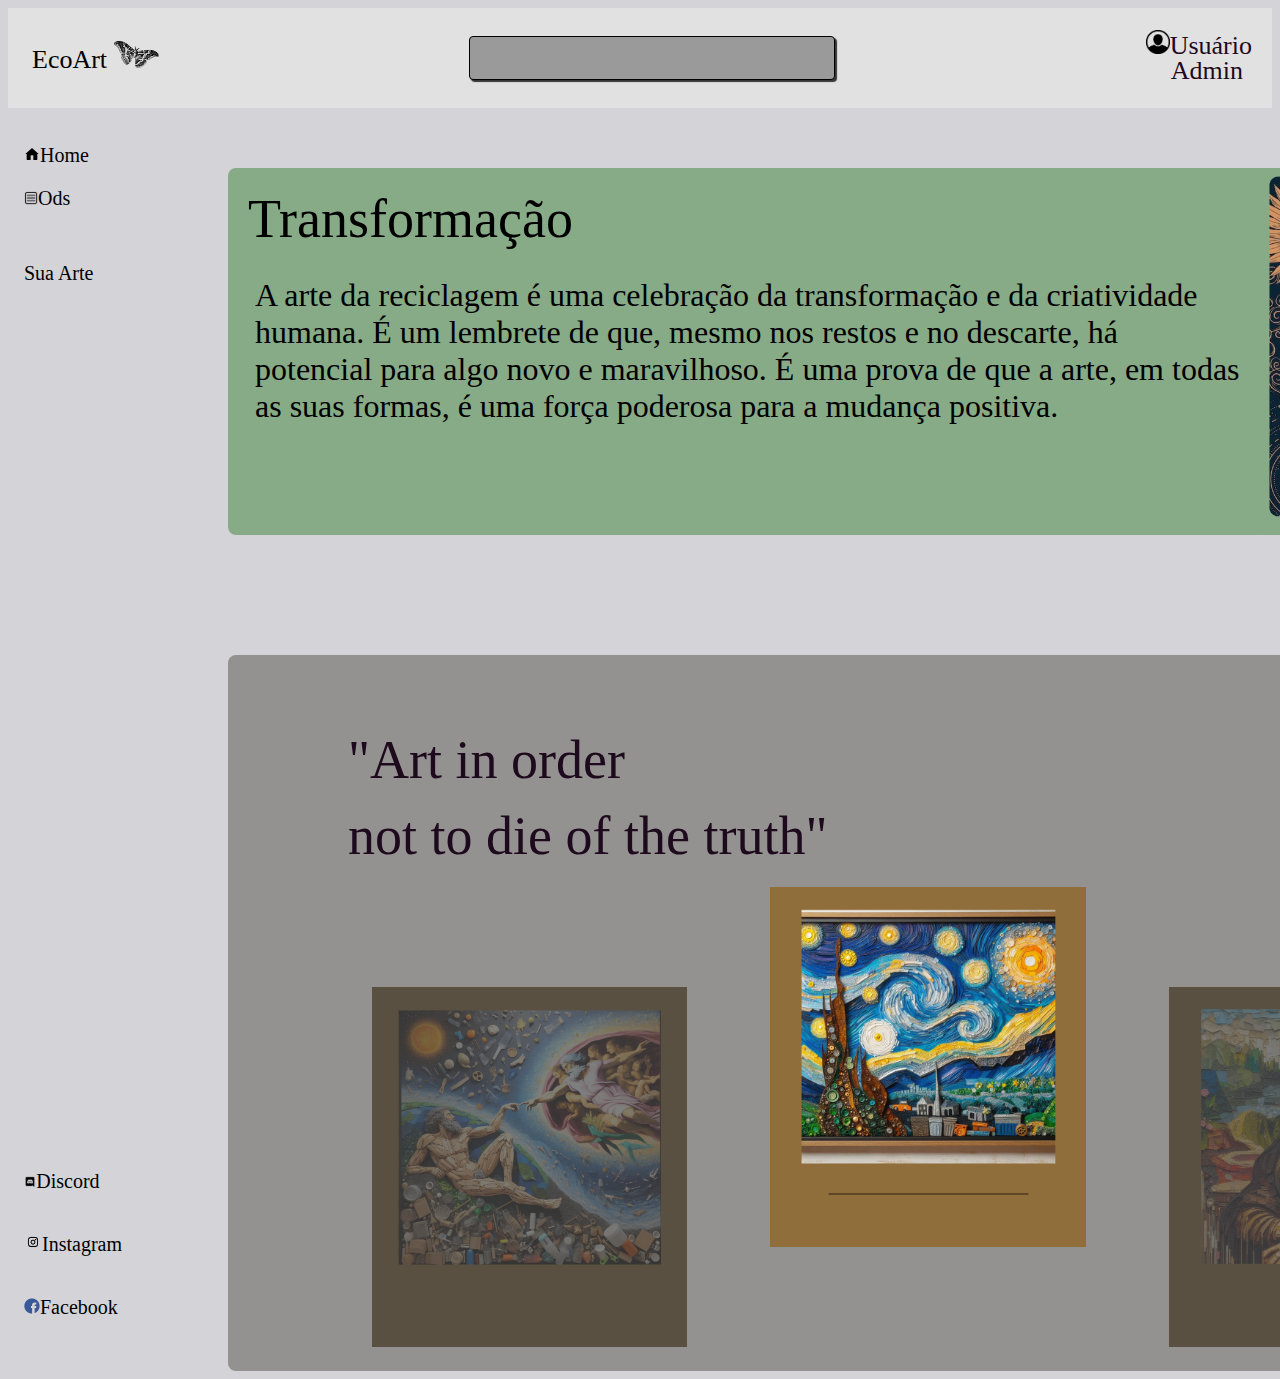
<file: index.html>
<!DOCTYPE html>
<html lang="en">
<head>
    <link rel="stylesheet" href="inicical.css">
    <meta charset="UTF-8">
    <meta name="viewport" content="width=device-width, initial-scale=1.0">
    <title>Inicial</title>
</head>

<body style="background-color: #d4d4d8;">

    <header class="header"> 
        <div class="topitem" style="margin-left: 24px;font-size: 26px;">EcoArt <img src="borbuleta.png" alt="image" height="27" width="45"></div>

        <form class="header">
            <div class="topitem" > <input type="text" style="background-color: #9A9A9A; height: 40px; "> 
            </div>
        </form>

        <div class="topitem" style="margin-right:
        20px;font-size: 26px;"> <a href="login.html" style="text-decoration: none;color: #1E0A1D;"> <img src="user.png" alt="" height="24px">Usuário</a> 
        <div style="margin-top: -5px ;"> <a href="admin.html" style="text-decoration: none;color: #1E0A1D; margin-left: 25px;">Admin</a></div>    
    </div>
    </header>

    <div class="page-content">
        <aside class="sidebar-content" >
            
            <div class="leftitem">
                <p><img src="home.png" alt="" height="16px">Home</p> 
                <p> <img src="article.png" alt="" height="14px">Ods</p>
                <p></p>
            </div>
                
            <div class="leftitem">
                Sua Arte
            </div>
    
            <div class="finalitem">
                <p> <img src="discord.png" alt="" height="12px">Discord</p>
                <p> <img src="instagram.png" alt="" height="18">Instagram</p>
                <p> <img src="facebook.png" alt=""height="16px">Facebook</p>
            </div>
        </aside>

        <hr class="linehr" />



        
        <main class="main-content">

            <div class="try">

                <div class="content-item" >
                    <p style="font-size: 54px; margin: 20px;">Transformação</p>
                    
                    <p style="font-size: 32px; margin: 27px;">A arte da reciclagem é uma celebração da transformação e da criatividade humana. É um lembrete de que, mesmo nos restos e no descarte, há potencial para algo novo e maravilhoso. É uma prova de que a arte, em todas as suas formas, é uma força poderosa para a mudança positiva.</p>
                </div>
                <div class="content-item" style="align-self: center; margin-left: -74px; margin-right:-60px;" ><img src="tst.png" alt="" height="363" ></div>

            </div>
            

            <div class="trytwo" >
                <div class="card-item" style="margin-left:120px ;
                margin-right: 120px; color: #1E0A1D;">
                    <p style="font-size: 54px;"> "Art in order</p>
                    <p style="margin-top: -40px; font-size: 54px;">not to die of the truth"</p>
                </div>
            </div>

            <div class="trytwo"style="margin-top: -74px; justify-content: space-evenly;" >
                <div class="card-img" style="margin-top: 120px;margin-left: 100px;"><img src="adao.png" alt="" height="360"></div>
                <div class="card-img"><img src="vangogh.png" alt="" height="360"></div>
                <div class="card-img" style="margin-top: 120px; margin-right: 100px;"><img src="monalisa.png" alt="" height="360"></div>

            </div>

            

        </main>
    </div>


    
</body>
</html>
</file>
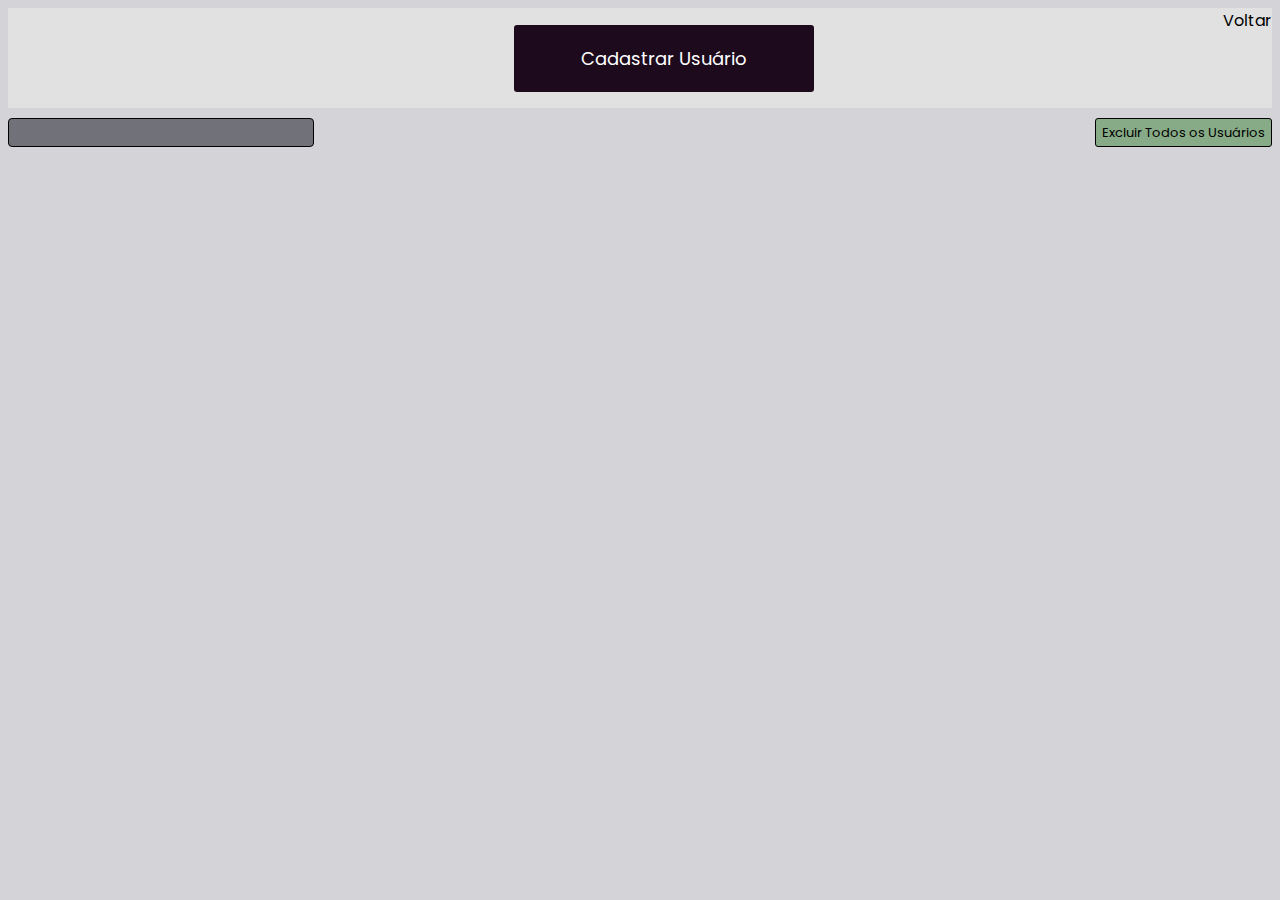
<file: admin.html>
<!DOCTYPE html>
<html lang="en">

<head>
    <link rel="stylesheet" href="admin.css">
    <script src="script.js"></script>
    <meta charset="UTF-8">
    <meta name="viewport" content="width=device-width, initial-scale=1.0">
    <title>Admin Page</title>
</head>

<body style="background-color: #d4d4d8;">
    <header class="header">
        <button class="inserir" onclick="myFunction()">Cadastrar Usuário</button>
        <a class="Voltar" href="Inicia.html" style="text-decoration: none;color: #000000;"> Voltar</a>
    </header>

    
    <div style="display: flex; justify-content:space-between; margin-top: 10px;">
        <input class="pesquisar" type="text" id="search" oninput="searchUsers()">

    
        <button class="deletar" onclick="deleteAllUsers()">Excluir Todos os Usuários</button>
    </div>
    
    <div class="dados" id="form-div">
        
    </div>

      
    <div id="userList"></div>

</body>
</html>
</file>
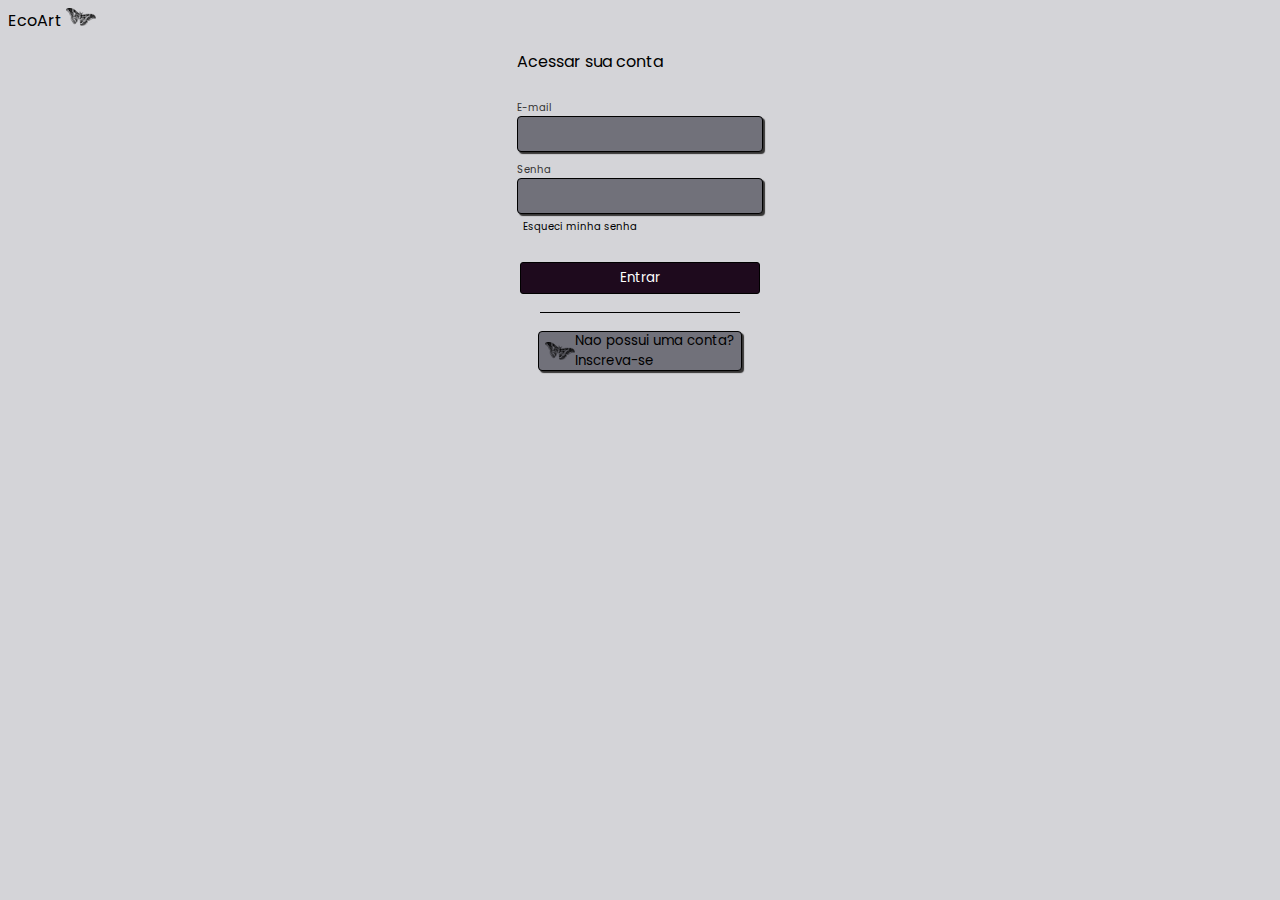
<file: login.html>
<!DOCTYPE html>
<html lang="en">
<head>
    <link rel="stylesheet" href="style.css">
    <meta charset="UTF-8">
    <meta name="viewport" content="width=device-width, initial-scale=1.0">
    <title>EcoArt</title>
</head>

<body style="background-color: #d4d4d8 ;">
    EcoArt
    <img src="borbuleta.png" alt="image" height="18" width="30">
    
    <div class="container">
        <form class="container" action="Inicia.html">

            
            <p>Acessar sua conta</p>
            
            <div class="input-group">
                <div class="textinfo">
                    <label>E-mail</label>
                </div>
                <input type="text" > 
            </div>

            <div class="input-group">
                <div class="textinfo">
                    <label>Senha</label>
                </div>
                <input type="password">
            </div>
    
            <button class="txtbtn" style= "font-size: 10px;margin-top: -6px;margin-bottom: 16px;" >Esqueci minha senha</button>
        
            <button type="submit">Entrar</button>
            
        </form>
        
        <hr class="linehr" />

        <a href="register.html" style= "align-self: center;text-decoration: none;"><button class="button-with-icon"><img class="icon" src="borbuleta.png" alt="image"><p>Nao possui uma conta?<br/>Inscreva-se</p></button></a>
    </div>  
</body>

</html>
</file>
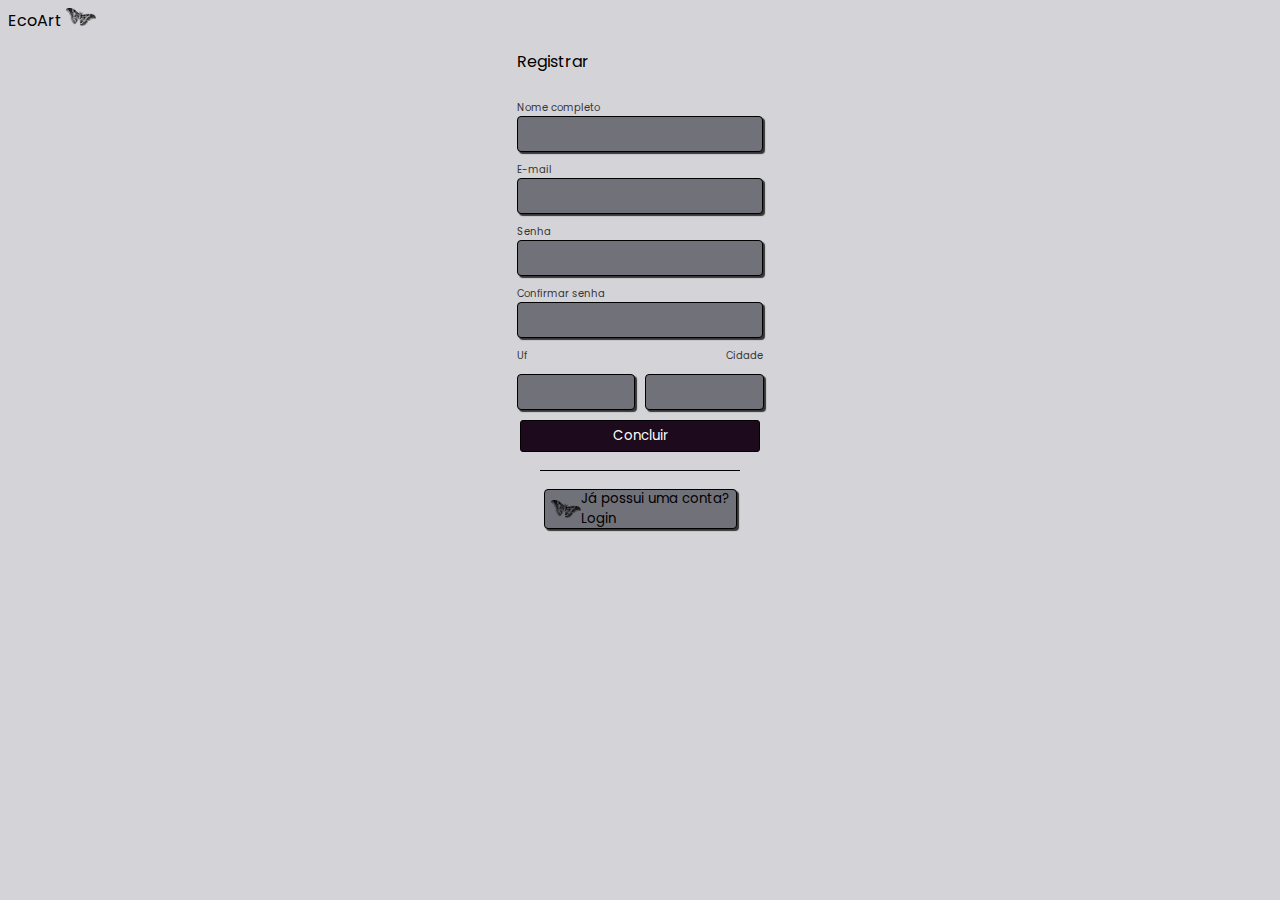
<file: register.html>
<!DOCTYPE html>
<html lang="en">
<head>
    <link rel="stylesheet" href="style.css">
    <meta charset="UTF-8">
    <meta name="viewport" content="width=device-width, initial-scale=1.0">
    <title>Registrar</title>
</head>
<body style="background-color: #d4d4d8;height: auto;">
    EcoArt
    <img src="borbuleta.png" alt="image" height="18" width="30">

    <div class="container">
        <form class="container" action="">

            <p style="align-self: start;">Registrar</p>
            
            
            <div class="input-group">
                <div class="textinfo">
                    <label>Nome completo</label>        
                </div>
                <input type="text" name="" id="">
            </div>    

            <div class="input-group">
                <div class="textinfo">
                    <label>E-mail</label>        
                </div>
                <input type="text" name="" id="">
            </div>

            <div class="input-group">
                <div class="textinfo">
                    <label>Senha</label>        
                </div>
                <input type="password" name="" id="">
            </div>

            <div class="input-group">
                <div class="textinfo">
                    <label>Confirmar senha</label>        
                </div>
                <input type="password" name="" id="">
            </div>

            <div class="input-group">
                <div class="textinfo">
                    <div class="textrow">
                        <label>Uf</label>  
                        <label>Cidade</label>
                    </div>
                </div>          
            </div>
            
            
        </form>


        <div class="input-group">
            <div class="rowcontainer">
                <form class="rowcontainer"> 
                <input type="text" name="" id="">
                <input type="text" name="" id="">   
            </form>
            </div>
       
         </div>
    
         <div class="container">
            <form class="container" action="Inicia.html">  

                <button type="submit">Concluir</button>

       </form>
     </div>
     
        <hr class="linehr" />

        <a href="login.html" style= "align-self: center;text-decoration: none;"><button class="button-with-icon"><img class="icon" src="borbuleta.png" alt="image"><p>Já possui uma conta?<br/>Login</p></button></a>
   
        
        
    
    
    </div>

</body>
</html>
</file>
<file: inicical.css>
@import url('https://fonts.googleapis.com/css2?family=Poppins:ital,wght@0,100;0,200;0,300;0,400;0,500;0,600;0,700;0,800;0,900;1,100;1,200;1,300;1,400;1,500;1,600;1,700;1,800;1,900&display=swap');
*{
    font-family: "Prociono", serif;
    font-weight: 400;
    font-style: normal;
}

.font{
    font-family: "Prociono", serif;
    font-weight: 400;
    font-style: normal;
}
  

.header{
    height: 100px;
    background-color: #E1E1E1;
    display: flex;
    flex-direction: row;
    justify-content: space-between;
}

.topitem {
    width: auto;
    height:auto;
    align-self: center;
}

form.header input {
    background-color: #71717a;
    border: 1px solid black;
    border-radius: 4px;
    box-shadow: 2px 2px 1px #363535;
    width: 360px;
}

.sidebar-content{
    display: flex;
    flex-direction: column;
    background-color: #d4d4d8;
    width: 160px;
    
    
}

.leftitem{
    margin-left: 16px;
    font-size:  20px;
    align-items: center;
    gap: 10px;
    margin-top: 16px;
    margin-bottom: 16px;
    width: 150px;
}

.page-content {
    display: flex;
}

.main-content{
    
    display: flex;
    flex-direction: column;
    
    
}

.content-item{
    margin: 60px;
    background-color: #87AB87; 
    border-radius: 8px;
}

.try{
    display: flex;
    flex-direction: row;
    width: 1400px;
    margin-right: 124px;
    
}

.trytwo{
    background-color: #949191;
    display: flex;
    flex-direction: row;
    width: 1400px;
    height: auto;
    margin: 60px;
    justify-content: space-between;
    border-radius: 8px;
    font-family:var(Prociono);
    margin-bottom: 0px;
}

.card-item{
    width: auto;
    height: auto;
    margin: 20px;
}

.card-img{
    width: auto;
    height: auto;
    justify-self: center;
    margin: 20px;
}

.finalitem{
    width: 100%;
    height: 100%;
    display: flex;
    flex-direction: column;
    margin-left: 16px;
    font-size:20px;
    justify-content: flex-end;
    width: 120px;
    margin-bottom: 32px;
}

.linehr {
    width: 2px;
    height: auto;
    border: 0px;
    background-color: #87AB87;
    margin: 0px;
}
</file>
<file: admin.css>
@import url('https://fonts.googleapis.com/css2?family=Poppins:ital,wght@0,100;0,200;0,300;0,400;0,500;0,600;0,700;0,800;0,900;1,100;1,200;1,300;1,400;1,500;1,600;1,700;1,800;1,900&display=swap');

* {
    font-family: "Poppins", sans-serif;
}


.header{
    height: 100px;
    background-color: #E1E1E1;
    display: flex;
    justify-content: space-between;
}

.inserir{
    font-size: large;
    width: 300px;
    background-color: #1E0A1D;
    color: #ffffff;
    border-radius: 3px;
    align-self: center;
    margin-left: 40%;
    border: 0px;
    padding: 20px;
}

.inserir:hover{
    cursor: pointer;
    background-color: #000000;
}


.pesquisar{
    background-color: #71717a;
    border: 1px solid black;
    border-radius: 4px;
    width: 300px;
    height: 25px;
}

.deletar{
    background-color: #87AB87;
    font-size: small;
    color: #000000;
    border-radius: 3px;
    border: 1px solid black;
}

.deletar:hover{
   cursor: pointer;
} 

.dados{
    border-radius: 9px;
}
</file>
<file: style.css>
@import url('https://fonts.googleapis.com/css2?family=Poppins:ital,wght@0,100;0,200;0,300;0,400;0,500;0,600;0,700;0,800;0,900;1,100;1,200;1,300;1,400;1,500;1,600;1,700;1,800;1,900&display=swap');

* {
    font-family: "Poppins", sans-serif;
}

.container{

    margin-left: auto;
    margin-right: auto;
    display: flex;
    flex-direction: column;
    gap: 10px;
}

.rowcontainer{
    margin-left: auto;
    margin-right: auto;
    display: flex;
    gap: 10px;
}

.icon { 
    max-width: 30px;
    height: auto;
}

.button-with-icon {
    width: auto;
    height: 40px;
    background-color: #71717a;
    color: #000000;

    align-self: center;
    
    display: flex;
    justify-content: space-evenly;
    align-items: center;
    text-align: left;

    border: 1px solid black;
    border-radius: 4px;
    box-shadow: 2px 2px 1px #363535;
}

.button-with-icon:hover {
    background-color: #52525b;
    cursor: pointer;
    
}

form.container input {
    width: 240px; 
    height: 32px;
    background-color: #71717a;
    border: 1px solid black;
    border-radius: 4px;
    box-shadow: 2px 2px 1px #363535;

}

form.rowcontainer input {
    width: 112.5px; 
    height: 32px;
    background-color: #71717a;
    border: 1px solid black;
    border-radius: 4px;
    box-shadow: 2px 2px 1px #363535;
}

button[type='submit'] {
    background-color: #1E0A1D;
    color: white;
    border: 1px solid black;
    padding: 5px;
    border-radius: 3px;
    width: 240px;
    align-self: center;
}

button[type='submit']:hover{
    cursor: pointer;
    background-color: #0c030c ;
    color: #a1a1aa;

}

.input-group {
    display: flex;
    flex-direction: column;
}

.textinfo {
    font-size: 10px;
    color: #363535;
}

.textrow{
    margin-left: auto;
    margin-right: auto;
    display: flex;
    flex-direction: row;
    
    justify-content: space-between;
}


.textinfobtnimg {
    font-size: 10px;
    color: #363535;

}

.txtbtn{
    border: none;
    background-color: inherit;
    cursor: pointer;
    align-self: flex-start;
}

.txtbtn:hover {
    cursor: pointer;
     color: #06b6d4;
}

.linehr {
    width: 200px;
    height: 1px;
    border: 0px;
    background-color: #000000;
}
</file>
